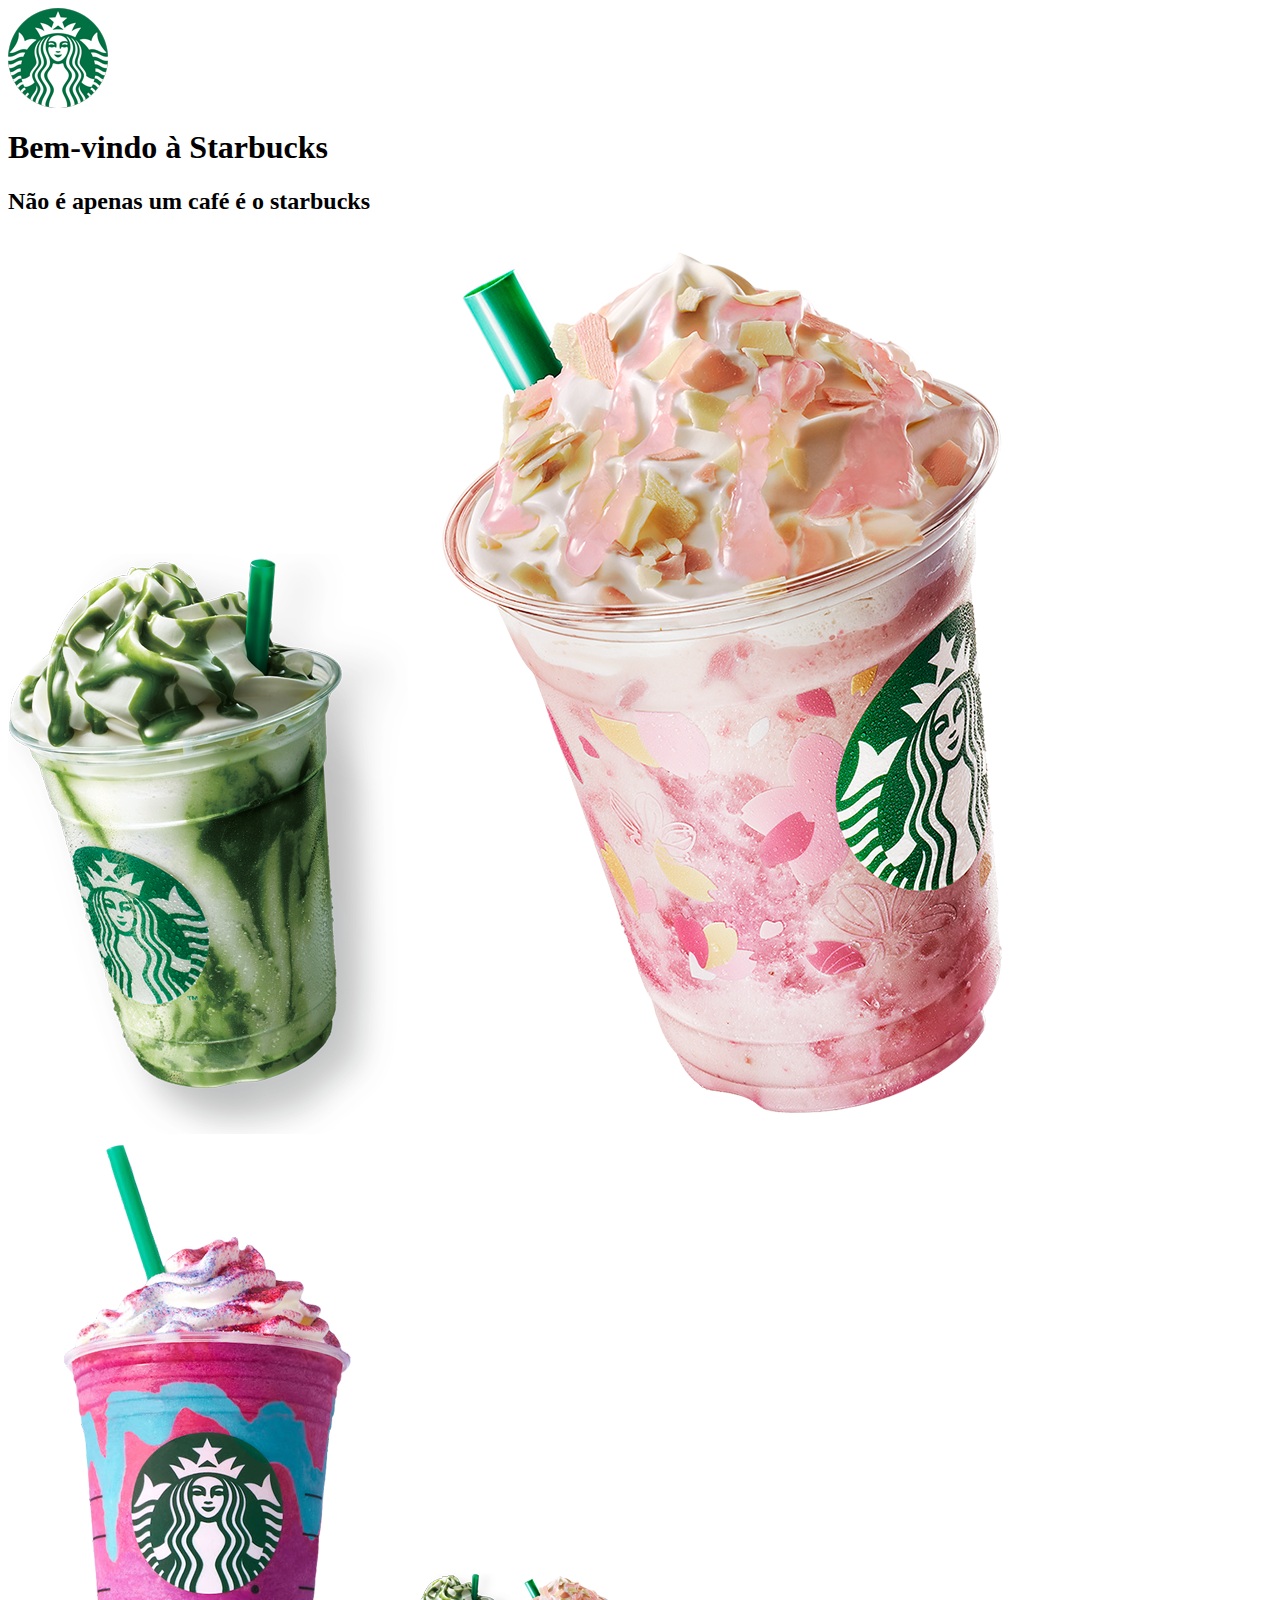
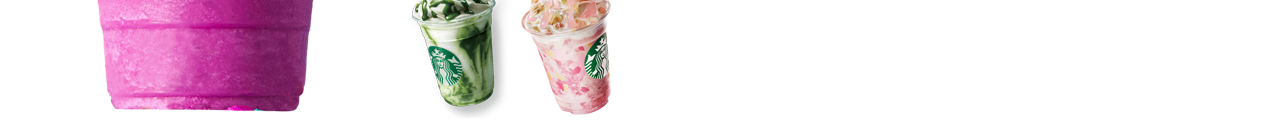
<file: starbucks/index.html>
<html>
    <!DOCTYPE html>
    <html lang="pt-br">
    <head>
        <meta charset="UTF-8">
        <meta name="viewport" content="width=device-width, initial-scale=1.0">
        <link rel="styles.css" href="index.css">
        <title>Starbucks</title>
    </head>
    <body>
<img src="img/logo.png" alt="Imagem de exemplo">
    <h1>Bem-vindo à Starbucks</h1>
    <h2>Não é apenas um café é o starbucks</h2>
        <img  src="img/img1.png" alt="copo de café grande do starbucks">
             <img src="img/img2.png" alt="copo de café pequeno do starbucks">
                 <img src="img/img3.png" alt="copo de café médio do starbucks">
            <img src="img/thumb1.png" alt="copo de café pequeno do starbucks">
         <img src="img/thumb2.png" alt="copo de café pequeno do starbucks">
    </body>
    </html>
</html>
</file>
